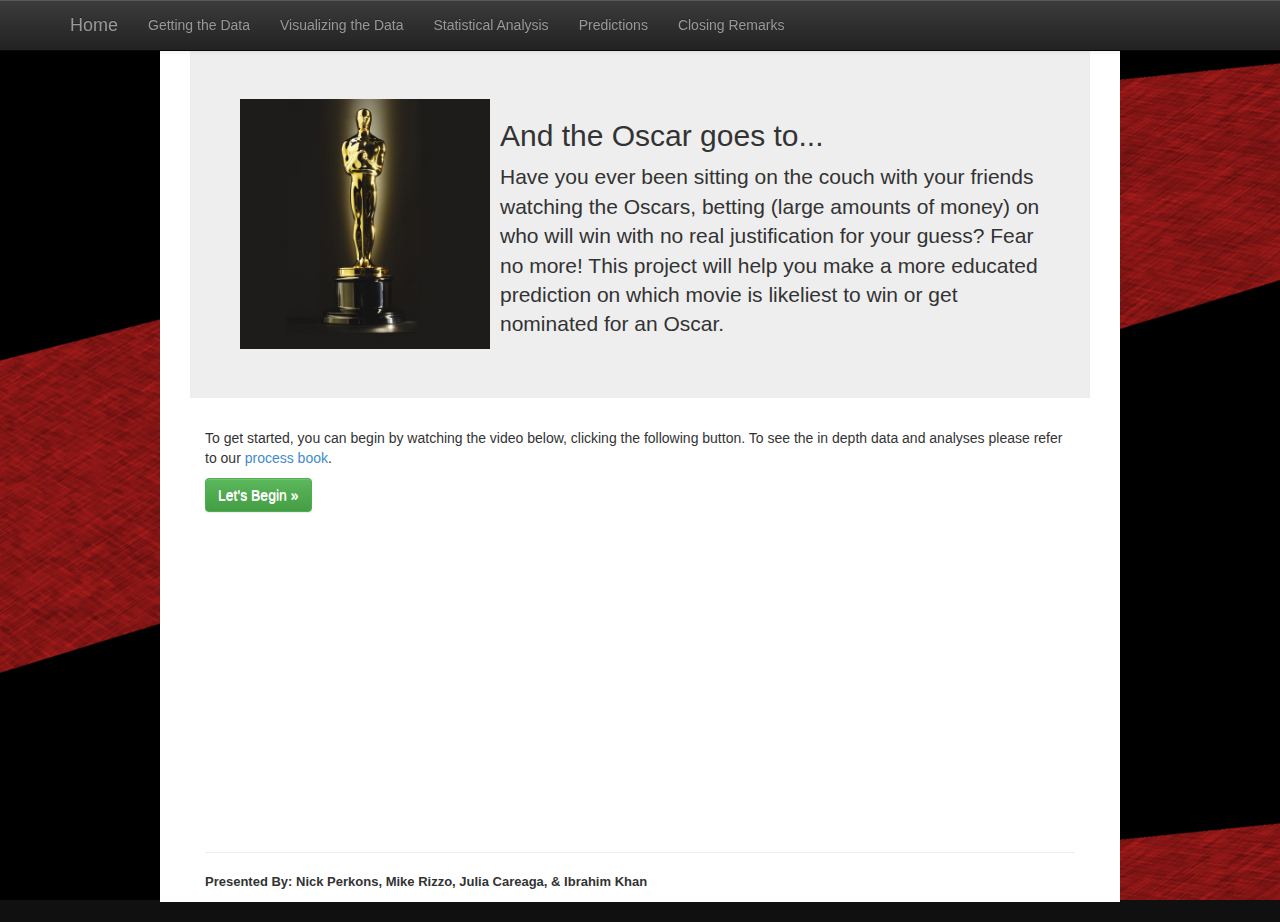
<file: index.html>
<!DOCTYPE html>
<html class="no-js">
    <head>
        <meta charset="utf-8">
        <meta http-equiv="X-UA-Compatible" content="IE=edge,chrome=1">
        <title>And the Oscar goes to...</title>
        <meta name="description" content="">
        <meta name="viewport" content="width=device-width">

        <link rel="stylesheet" href="css/bootstrap.min.css">
        <style>
            body {
                padding-top: 50px;
                padding-bottom: 20px;
            }
        </style>
        <link rel="stylesheet" href="css/bootstrap-theme.min.css">
        <link rel="stylesheet" href="css/bootstrap.min.css">
        <link rel="stylesheet" href="css/styles.css">
        <link href="img/favicon.ico" rel="shortcut icon">

        <script src="//ajax.googleapis.com/ajax/libs/jquery/1.10.1/jquery.min.js"></script>
        <script src="js/jquery-1.10.1.min.js"></script>
        <script src="js/bootstrap.min.js"></script>
        <script src="js/scripts.js"></script>

        <!--[if lt IE 9]>
            <script src="//html5shiv.googlecode.com/svn/trunk/html5.js"></script>
            <script>window.html5 || document.write('<script src="js/vendor/html5shiv.js"><\/script>')</script>
        <![endif]-->
    </head>
    <body>
    <div class='wrapper'>

    <div class="navbar navbar-inverse navbar-fixed-top">
      <div class="container">
        <div class="navbar-header">
          <button type="button" class="navbar-toggle" data-toggle="collapse" data-target=".navbar-collapse">
            <span class="icon-bar"></span>
            <span class="icon-bar"></span>
            <span class="icon-bar"></span>
          </button>
          <a class='navbar-brand' href="index.html">Home</a>
        </div>
        <div class="navbar-collapse collapse">
          <ul class="nav navbar-nav">
            <li><a href="getdata.html">Getting the Data</a></li>
            <li><a href="visdata.html">Visualizing the Data</a></li>
            <li><a href="stat.html">Statistical Analysis</a></li>
            <li><a href="predict.html">Predictions</a></li>
            <li><a href="closing_remarks.html">Closing Remarks</a></li>

          </ul>
        </div><!--/.navbar-collapse -->
      </div>
    </div>

    <!-- Main jumbotron for a primary marketing message or call to action -->
    <div class="jumbotron">
      <div class="container">
        <table>
          <tr>
            <td><img style="width:250px"src="./img/oscar-3.jpg"></td>
            <td>  
              <h2>And the Oscar goes to...</h2>
              <p>Have you ever been sitting on the couch with your friends watching the Oscars, betting (large amounts of money) on who will win with no real justification for your guess? Fear no more! This project will help you make a more educated prediction on which movie is likeliest to win or get nominated for an Oscar.</p>
            </td>
          </tr>
        </table>
      </div>
    </div>

    <div class="container">
      <div>
        <p>To get started, you can begin by watching the video below, clicking the following button.  To see the in depth data and analyses please refer to our <a href="http://nbviewer.ipython.org/github/rizzomichaelg/cs109-oscars/blob/master/process_book.ipynb" target="_blank">process book</a>.</p>
      </div>
      <div><a class="btn btn-default slide btn-success" href="getdata.html">Let's Begin &raquo;</a></div>
      <div style= "text-align:center">
        <iframe width="560" height="315" src="//www.youtube.com/embed/3KSz4L8aoNY" frameborder="0" allowfullscreen></iframe>
      </div>

      <hr>

      <footer>
        <p>Presented By: Nick Perkons, Mike Rizzo, Julia Careaga, &amp; Ibrahim Khan</p>
      </footer>
    </div> <!-- /container -->
</div>
</body>

</html>
</file>
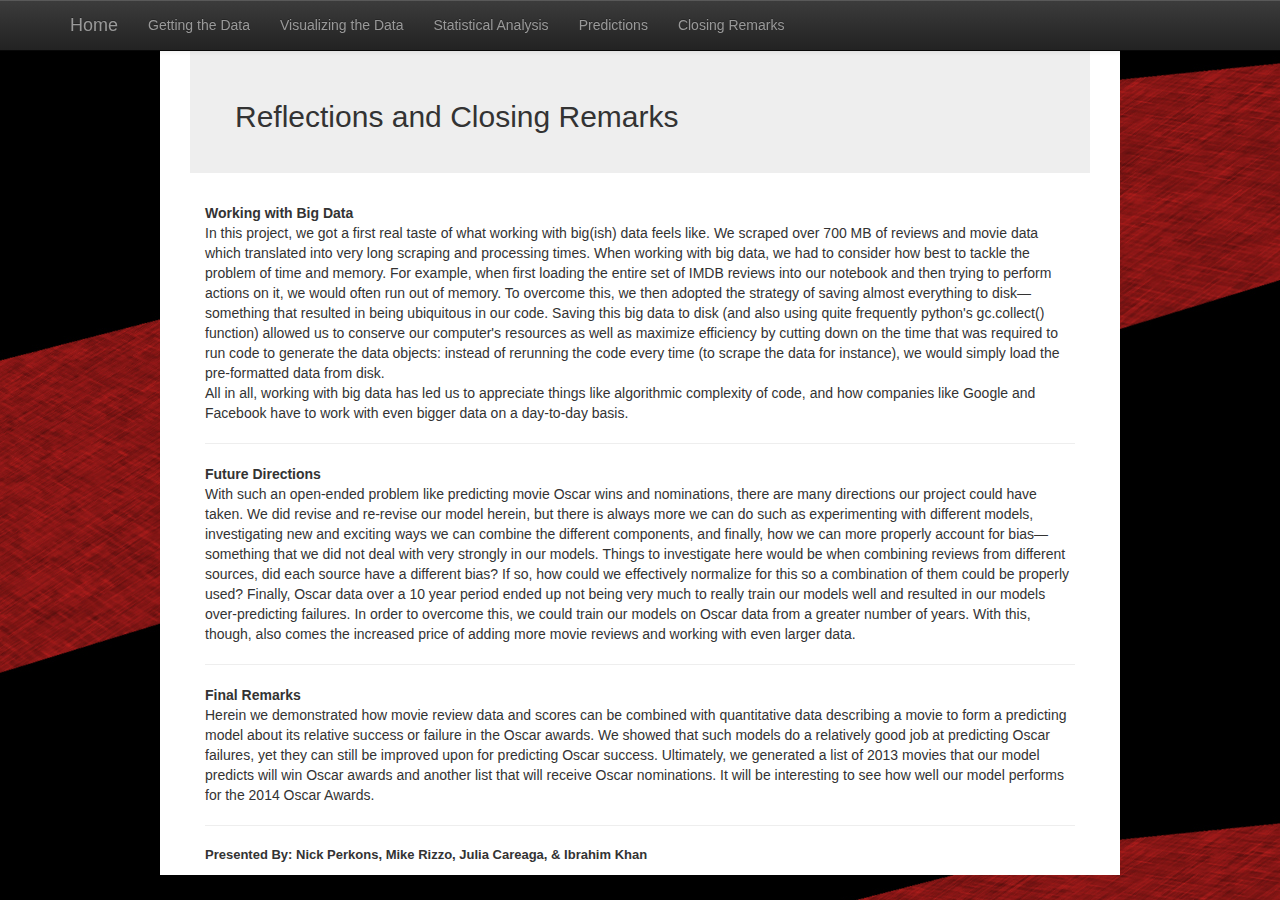
<file: closing_remarks.html>
<!DOCTYPE html>
<html class="no-js">
    <head>
        <meta charset="utf-8">
        <meta http-equiv="X-UA-Compatible" content="IE=edge,chrome=1">
        <title>And the Oscar goes to...</title>
        <meta name="description" content="">
        <meta name="viewport" content="width=device-width">

        <link rel="stylesheet" href="css/bootstrap.min.css">
        <style>
            body {
                padding-top: 50px;
                padding-bottom: 20px;
            }
        </style>
        <link rel="stylesheet" href="css/bootstrap-theme.min.css">
        <link rel="stylesheet" href="css/bootstrap.min.css">
        <link rel="stylesheet" href="css/styles.css">
        <link href="img/favicon.ico" rel="shortcut icon">

        <script src="//ajax.googleapis.com/ajax/libs/jquery/1.10.1/jquery.min.js"></script>
        <script src="js/jquery-1.10.1.min.js"></script>
        <script src="js/bootstrap.min.js"></script>
        <script src="js/scripts.js"></script>

        <!--[if lt IE 9]>
            <script src="//html5shiv.googlecode.com/svn/trunk/html5.js"></script>
            <script>window.html5 || document.write('<script src="js/vendor/html5shiv.js"><\/script>')</script>
        <![endif]-->
    </head>
    <body>
    <div class='wrapper'>

    <div class="navbar navbar-inverse navbar-fixed-top">
      <div class="container">
        <div class="navbar-header">
          <button type="button" class="navbar-toggle" data-toggle="collapse" data-target=".navbar-collapse">
            <span class="icon-bar"></span>
            <span class="icon-bar"></span>
            <span class="icon-bar"></span>
          </button>
          <a class='navbar-brand' href="index.html">Home</a>
        </div>
        <div class="navbar-collapse collapse">
          <ul class="nav navbar-nav">
            <li><a href="getdata.html">Getting the Data</a></li>
            <li><a href="visdata.html">Visualizing the Data</a></li>
            <li><a href="stat.html">Statistical Analysis</a></li>
            <li><a href="predict.html">Predictions</a></li>
            <li><a href="closing_remarks.html">Closing Remarks</a></li>
          </ul>
        </div><!--/.navbar-collapse -->
      </div>
    </div>

    <!-- Main jumbotron for a primary marketing message or call to action -->
    <div class="header">
      <div class="container">
        <h2>Reflections and Closing Remarks</h2>
      </div>
    </div>

    <div class="container">
        <b>Working with Big Data</b>
        <div>
            In this project, we got a first real taste of what working with big(ish) data feels like.  We scraped over 700 MB of reviews and movie data which translated into very long scraping and processing times.  When working with big data, we had to consider how best to tackle the problem of time and memory.  For example, when first loading the entire set of IMDB reviews into our notebook and then trying to perform actions on it, we would often run out of memory.  To overcome this, we then adopted the strategy of saving almost everything to disk&mdash;something that resulted in being ubiquitous in our code.  Saving this big data to disk (and also using quite frequently python's gc.collect() function) allowed us to conserve our computer's resources as well as maximize efficiency by cutting down on the time that was required to run code to generate the data objects: instead of rerunning the code every time (to scrape the data for instance), we would simply load the pre-formatted data from disk. <br>
            All in all, working with big data has led us to appreciate things like algorithmic complexity of code, and how companies like Google and Facebook have to work with even bigger data on a day-to-day basis.
        </div>
        <hr>
        <b>Future Directions</b>
        <div>
            With such an open-ended problem like predicting movie Oscar wins and nominations, there are many directions our project could have taken.  We did revise and re-revise our model herein, but there is always more we can do such as experimenting with different models, investigating new and exciting ways we can combine the different components, and finally, how we can more properly account for bias&mdash;something that we did not deal with very strongly in our models.  Things to investigate here would be when combining reviews from different sources, did each source have a different bias? If so, how could we effectively normalize for this so a combination of them could be properly used?  Finally, Oscar data over a 10 year period ended up not being very much to really train our models well and resulted in our models over-predicting failures.  In order to overcome this, we could train our models on Oscar data from a greater number of years.  With this, though, also comes the increased price of adding more movie reviews and working with even larger data.
        </div>
        <hr>
        <b>Final Remarks</b>
        <div>
            Herein we demonstrated how movie review data and scores can be combined with quantitative data describing a movie to form a predicting model about its relative success or failure in the Oscar awards.  We showed that such models do a relatively good job at predicting Oscar failures, yet they can still be improved upon for predicting Oscar success.  Ultimately, we generated a list of 2013 movies that our model predicts will win Oscar awards and another list that will receive Oscar nominations.  It will be interesting to see how well our model performs for the 2014 Oscar Awards.
        </div>
      <hr>

      <footer>
        <p>Presented By: Nick Perkons, Mike Rizzo, Julia Careaga, &amp; Ibrahim Khan</p>
      </footer>
    </div> <!-- /container -->
</div> <!-- wrapper -->
</body>

</html>
</file>
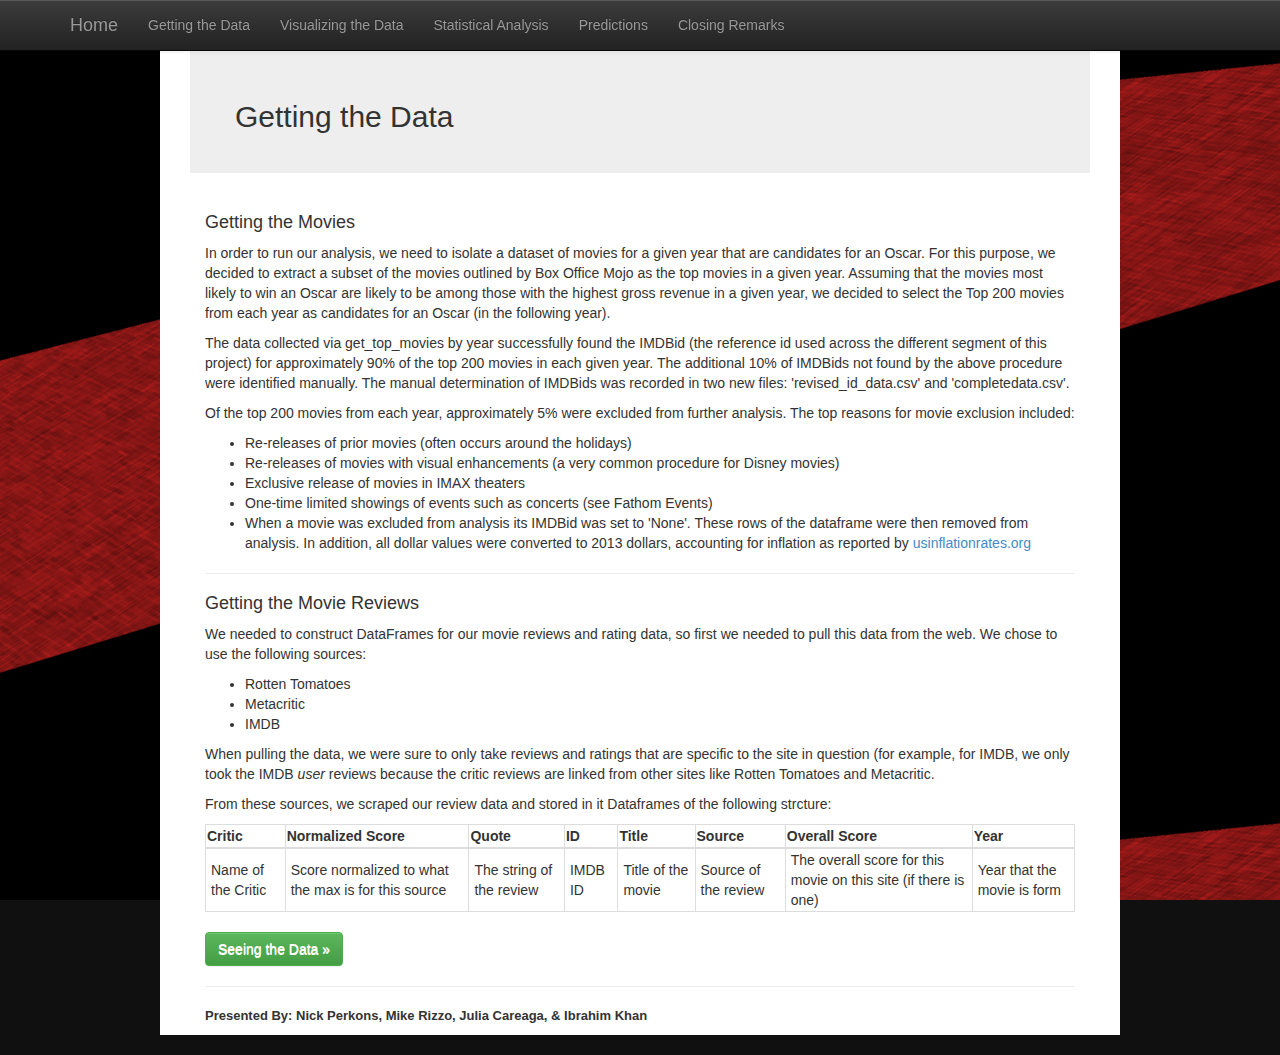
<file: getdata.html>
<!DOCTYPE html>
<html class="no-js">
    <head>
        <meta charset="utf-8">
        <meta http-equiv="X-UA-Compatible" content="IE=edge,chrome=1">
        <title>And the Oscar goes to...</title>
        <meta name="description" content="">
        <meta name="viewport" content="width=device-width">

        <link rel="stylesheet" href="css/bootstrap.min.css">
        <style>
            body {
                padding-top: 50px;
                padding-bottom: 20px;
            }
        </style>
        <link rel="stylesheet" href="css/bootstrap-theme.min.css">
        <link rel="stylesheet" href="css/bootstrap.min.css">
        <link rel="stylesheet" href="css/styles.css">
        <link href="img/favicon.ico" rel="shortcut icon">

        <script src="//ajax.googleapis.com/ajax/libs/jquery/1.10.1/jquery.min.js"></script>
        <script src="js/jquery-1.10.1.min.js"></script>
        <script src="js/bootstrap.min.js"></script>
        <script src="js/scripts.js"></script>

        <!--[if lt IE 9]>
            <script src="//html5shiv.googlecode.com/svn/trunk/html5.js"></script>
            <script>window.html5 || document.write('<script src="js/vendor/html5shiv.js"><\/script>')</script>
        <![endif]-->
    </head>
    <body>
    <div class='wrapper'>

    <div class="navbar navbar-inverse navbar-fixed-top">
      <div class="container">
        <div class="navbar-header">
          <button type="button" class="navbar-toggle" data-toggle="collapse" data-target=".navbar-collapse">
            <span class="icon-bar"></span>
            <span class="icon-bar"></span>
            <span class="icon-bar"></span>
          </button>
          <a class='navbar-brand' href="index.html">Home</a>
        </div>
        <div class="navbar-collapse collapse">
          <ul class="nav navbar-nav">
            <li><a href="getdata.html">Getting the Data</a></li>
            <li><a href="visdata.html">Visualizing the Data</a></li>
            <li><a href="stat.html">Statistical Analysis</a></li>
            <li><a href="predict.html">Predictions</a></li>
            <li><a href="closing_remarks.html">Closing Remarks</a></li>

          </ul>
        </div><!--/.navbar-collapse -->
      </div>
    </div>

    <!-- Main jumbotron for a primary marketing message or call to action -->
    <div class="header">
      <div class="container">
        <h2>Getting the Data</h2>
      </div>
    </div>

    <div class="container">
        <h4>Getting the Movies</h4>
        <div>
            <p>In order to run our analysis, we need to isolate a dataset of movies for a given year that are candidates for an Oscar. For this purpose, we decided to extract a subset of the movies outlined by Box Office Mojo as the top movies in a given year. Assuming that the movies most likely to win an Oscar are likely to be among those with the highest gross revenue in a given year, we decided to select the Top 200 movies from each year as candidates for an Oscar (in the following year).</p>
            <p>The data collected via get_top_movies by year successfully found the IMDBid (the reference id used across the different segment of this project) for approximately 90% of the top 200 movies in each given year. The additional 10% of IMDBids not found by the above procedure were identified manually. The manual determination of IMDBids was recorded in two new files: 'revised_id_data.csv' and 'completedata.csv'.</p>
            <p>Of the top 200 movies from each year, approximately 5% were excluded from further analysis. The top reasons for movie exclusion included:
                <ul>
                    <li>Re-releases of prior movies (often occurs around the holidays)</li>
                    <li>Re-releases of movies with visual enhancements (a very common procedure for Disney movies)</li>
                    <li>Exclusive release of movies in IMAX theaters</li>
                    <li>One-time limited showings of events such as concerts (see Fathom Events)</li>
                    <li>When a movie was excluded from analysis its IMDBid was set to 'None'. These rows of the dataframe were then removed from analysis. In addition, all dollar values were converted to 2013 dollars, accounting for inflation as reported by <a href="http://usinflation.org/us-inflation-rate" target="_blank">usinflationrates.org</a></li>
                </ul>
            </p>
        </div>
        <hr>
        <h4>Getting the Movie Reviews</h4>
        <div>
            <p>We needed to construct DataFrames for our movie reviews and rating data, so first we needed to pull this data from the web.  We chose to use the following sources:
                <ul>
                    <li>Rotten Tomatoes</li>
                    <li>Metacritic</li>
                    <li>IMDB</li>
                </ul>
            When pulling the data, we were sure to only take reviews and ratings that are specific to the site in question (for example, for IMDB, we only took the IMDB <i>user</i> reviews because the critic reviews are linked from other sites like Rotten Tomatoes and Metacritic.</p>
            <p>From these sources, we scraped our review data and stored in it Dataframes of the following strcture:</p>
            <table class="table-bordered"><thead><tr><th>Critic</th><th>Normalized Score</th><th>Quote</th><th>ID</th><th>Title</th><th>Source</th><th>Overall Score</th><th>Year</th></tr></thead><thead></thead><tbody><tr><td>Name of the Critic</td><td>Score normalized to what the max is for this source</td><td>The string of the review</td><td>IMDB ID</td><td>Title of the movie</td><td>Source of the review</td><td>The overall score for this movie on this site (if there is one)</td><td>Year that the movie is form</td></tr></tbody></table>
        </div>
        <br>
        <div><a class="btn btn-default slide btn-success" href="visdata.html">Seeing the Data &raquo;</a></div>
      <hr>

      <footer>
        <p>Presented By: Nick Perkons, Mike Rizzo, Julia Careaga, &amp; Ibrahim Khan</p>
      </footer>
    </div> <!-- /container -->
        </div> <!-- wrapper -->
</body>

</html>
</file>
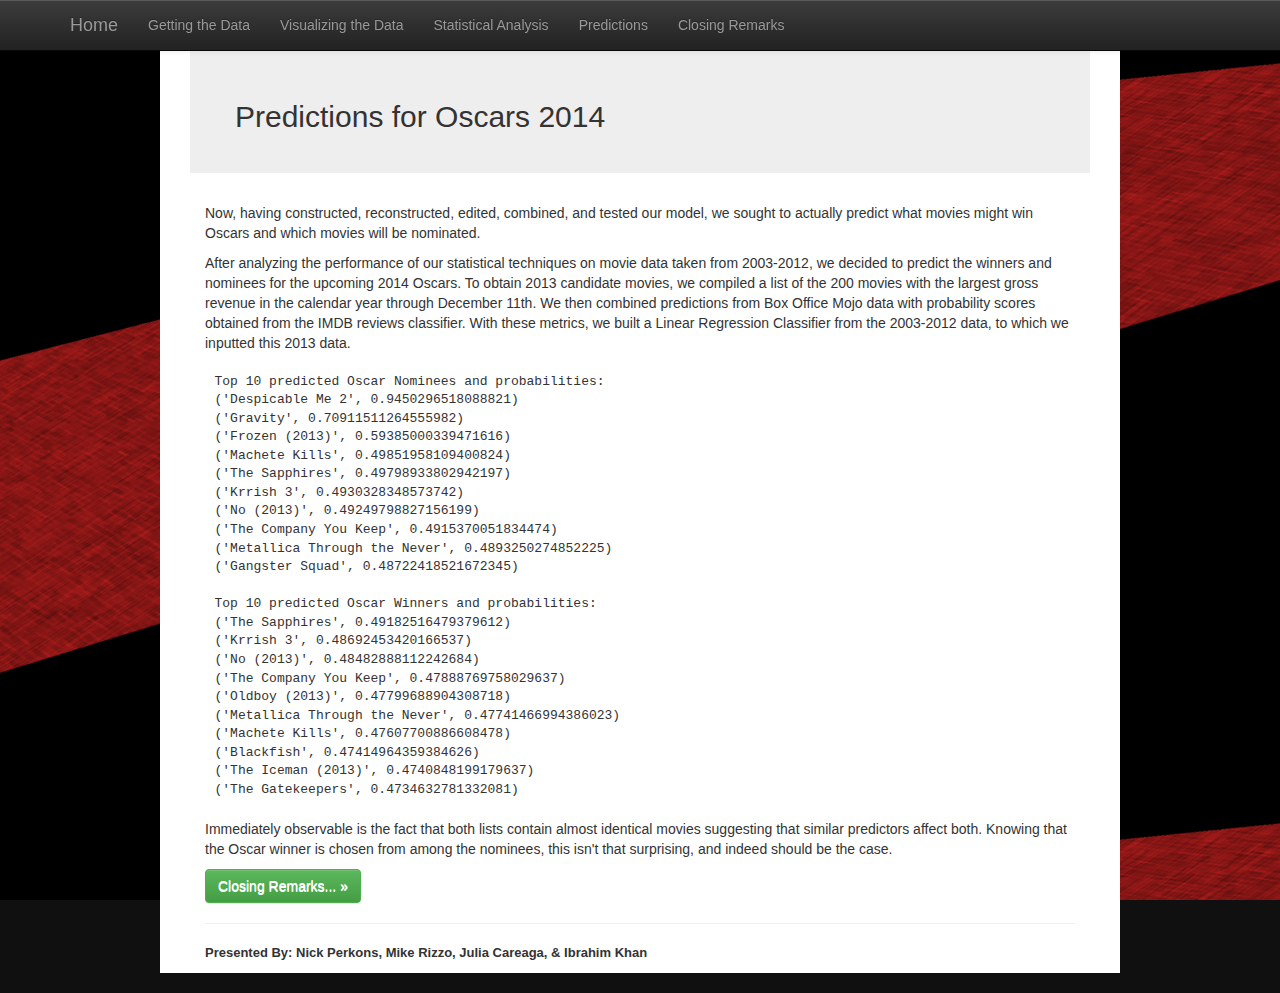
<file: predict.html>
<!DOCTYPE html>
<html class="no-js">
    <head>
        <meta charset="utf-8">
        <meta http-equiv="X-UA-Compatible" content="IE=edge,chrome=1">
        <title>And the Oscar goes to...</title>
        <meta name="description" content="">
        <meta name="viewport" content="width=device-width">

        <link rel="stylesheet" href="css/bootstrap.min.css">
        <style>
            body {
                padding-top: 50px;
                padding-bottom: 20px;
            }
        </style>
        <link rel="stylesheet" href="css/bootstrap-theme.min.css">
        <link rel="stylesheet" href="css/bootstrap.min.css">
        <link rel="stylesheet" href="css/styles.css">
        <link href="img/favicon.ico" rel="shortcut icon">

        <script src="//ajax.googleapis.com/ajax/libs/jquery/1.10.1/jquery.min.js"></script>
        <script src="js/jquery-1.10.1.min.js"></script>
        <script src="js/bootstrap.min.js"></script>
        <script src="js/scripts.js"></script>

        <!--[if lt IE 9]>
            <script src="//html5shiv.googlecode.com/svn/trunk/html5.js"></script>
            <script>window.html5 || document.write('<script src="js/vendor/html5shiv.js"><\/script>')</script>
        <![endif]-->
    </head>
    <body>
    <div class='wrapper'>

    <div class="navbar navbar-inverse navbar-fixed-top">
      <div class="container">
        <div class="navbar-header">
          <button type="button" class="navbar-toggle" data-toggle="collapse" data-target=".navbar-collapse">
            <span class="icon-bar"></span>
            <span class="icon-bar"></span>
            <span class="icon-bar"></span>
          </button>
          <a class='navbar-brand' href="index.html">Home</a>
        </div>
        <div class="navbar-collapse collapse">
          <ul class="nav navbar-nav">
            <li><a href="getdata.html">Getting the Data</a></li>
            <li><a href="visdata.html">Visualizing the Data</a></li>
            <li><a href="stat.html">Statistical Analysis</a></li>
            <li><a href="predict.html">Predictions</a></li>
            <li><a href="closing_remarks.html">Closing Remarks</a></li>

          </ul>
        </div><!--/.navbar-collapse -->
      </div>
    </div>

    <!-- Main jumbotron for a primary marketing message or call to action -->
    <div class="header">
      <div class="container">
        <h2>Predictions for Oscars 2014</h2>
      </div>
    </div>

    <div class="container">
        <div>
            <p>Now, having constructed, reconstructed, edited, combined, and tested our model, we sought to actually predict what movies might win Oscars and which movies will be nominated.</p>
            <p>After analyzing the performance of our statistical techniques on movie data taken from 2003-2012, we decided to predict the winners and nominees for the upcoming 2014 Oscars. To obtain 2013 candidate movies, we compiled a list of the 200 movies with the largest gross revenue in the calendar year through December 11th. We then combined predictions from Box Office Mojo data with probability scores obtained from the IMDB reviews classifier. With these metrics, we built a Linear Regression Classifier from the 2003-2012 data, to which we inputted this 2013 data.</p>
<pre class="text">
Top 10 predicted Oscar Nominees and probabilities:
('Despicable Me 2', 0.9450296518088821)
('Gravity', 0.70911511264555982)
('Frozen (2013)', 0.59385000339471616)
('Machete Kills', 0.49851958109400824)
('The Sapphires', 0.49798933802942197)
('Krrish 3', 0.4930328348573742)
('No (2013)', 0.49249798827156199)
('The Company You Keep', 0.4915370051834474)
('Metallica Through the Never', 0.4893250274852225)
('Gangster Squad', 0.48722418521672345)

Top 10 predicted Oscar Winners and probabilities:
('The Sapphires', 0.49182516479379612)
('Krrish 3', 0.48692453420166537)
('No (2013)', 0.48482888112242684)
('The Company You Keep', 0.47888769758029637)
('Oldboy (2013)', 0.47799688904308718)
('Metallica Through the Never', 0.47741466994386023)
('Machete Kills', 0.47607700886608478)
('Blackfish', 0.47414964359384626)
('The Iceman (2013)', 0.4740848199179637)
('The Gatekeepers', 0.4734632781332081)
</pre>
            <p>Immediately observable is the fact that both lists contain almost identical movies suggesting that similar predictors affect both.  Knowing that the Oscar winner is chosen from among the nominees, this isn't that surprising, and indeed should be the case.</p>
        </div>
        <div><a class="btn btn-default slide btn-success" href="closing_remarks.html">Closing Remarks... &raquo;</a></div>
      <hr>

      <footer>
        <p>Presented By: Nick Perkons, Mike Rizzo, Julia Careaga, &amp; Ibrahim Khan</p>
      </footer>
    </div> <!-- /container -->
</div> <!-- wrapper -->
</body>

</html>
</file>
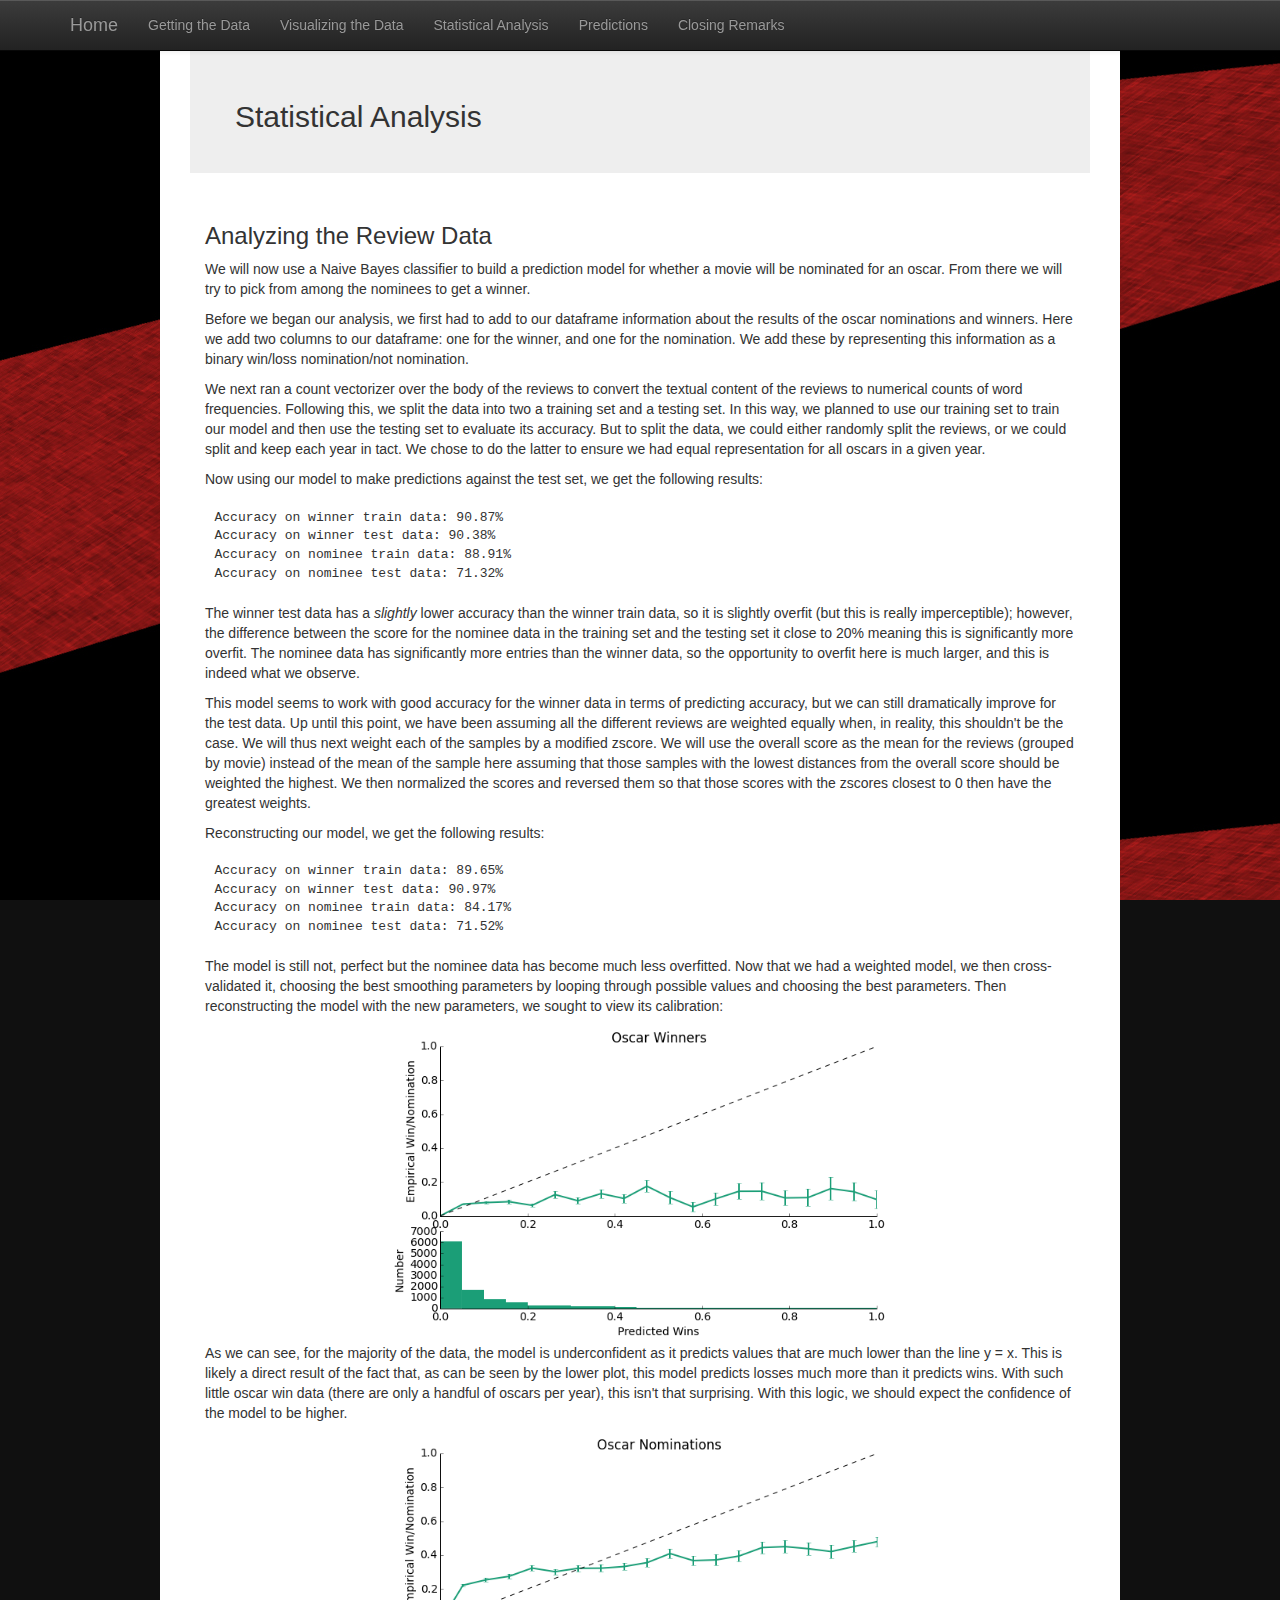
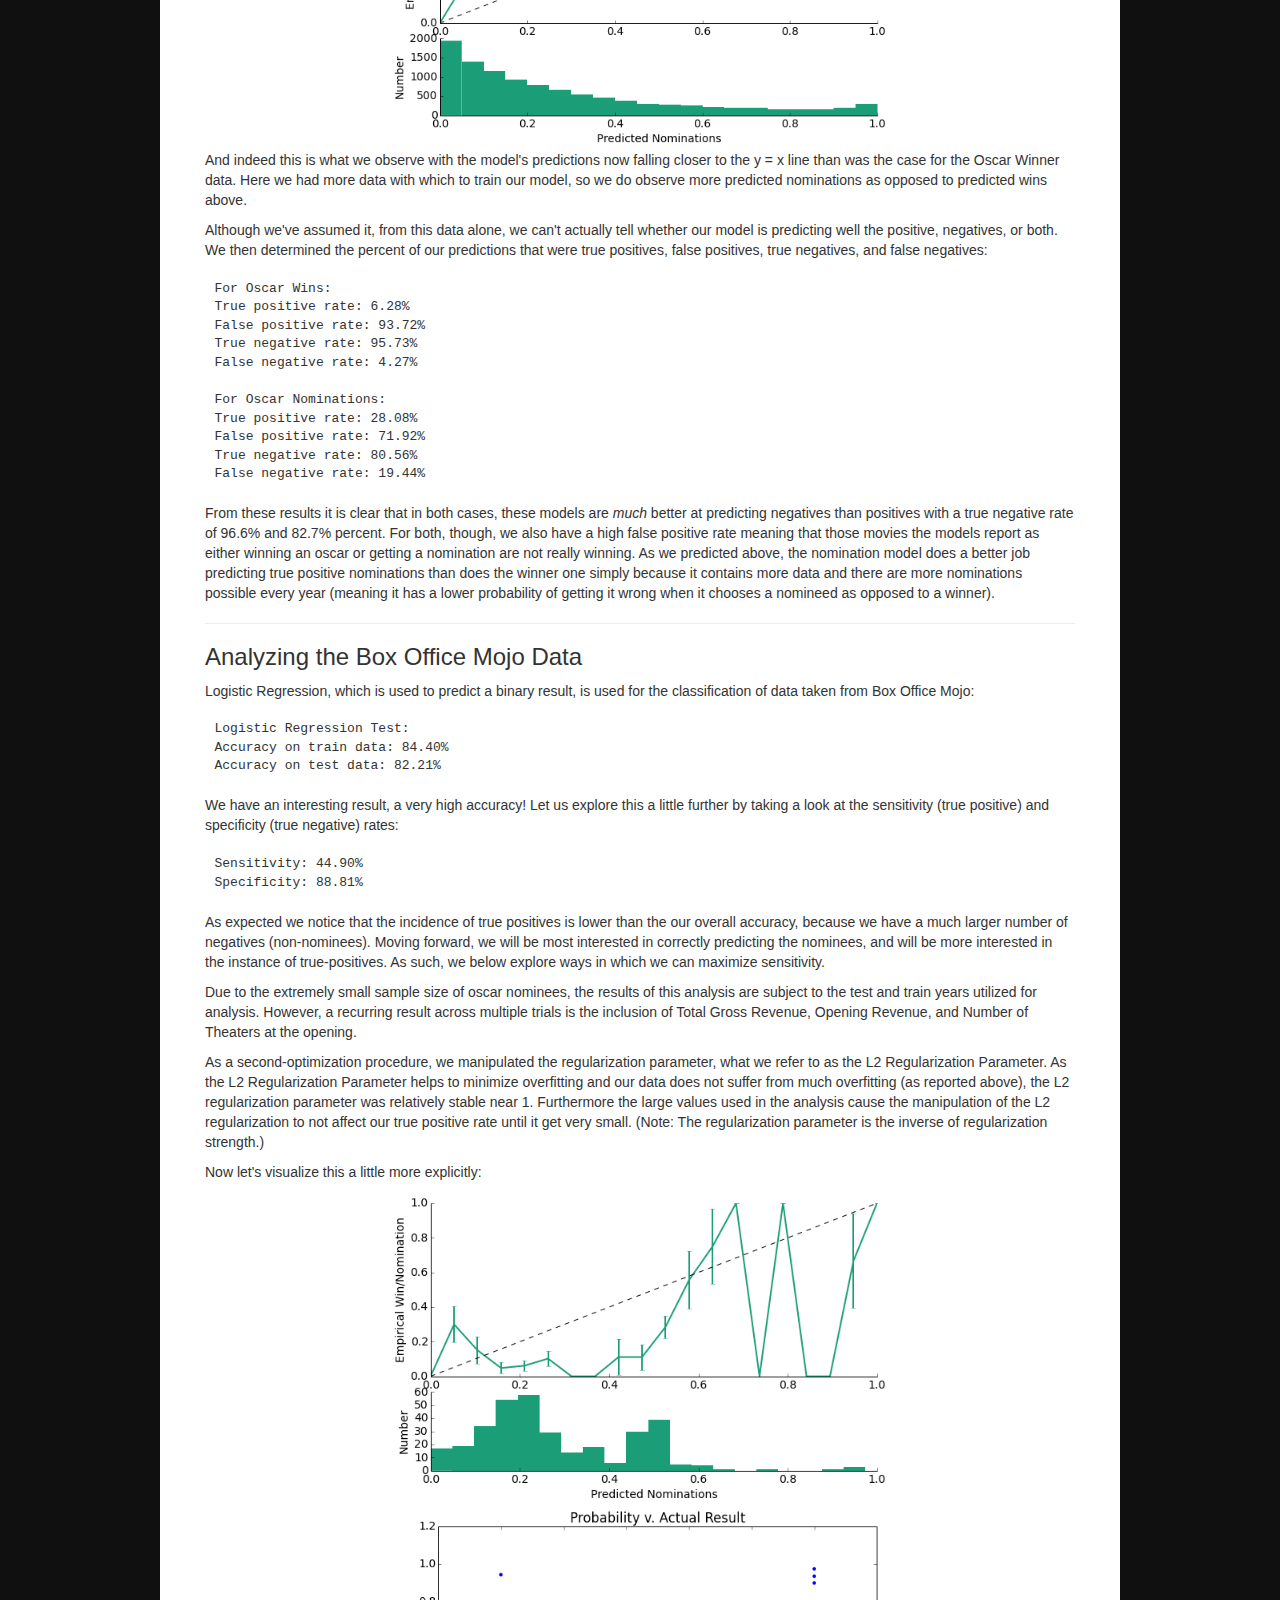
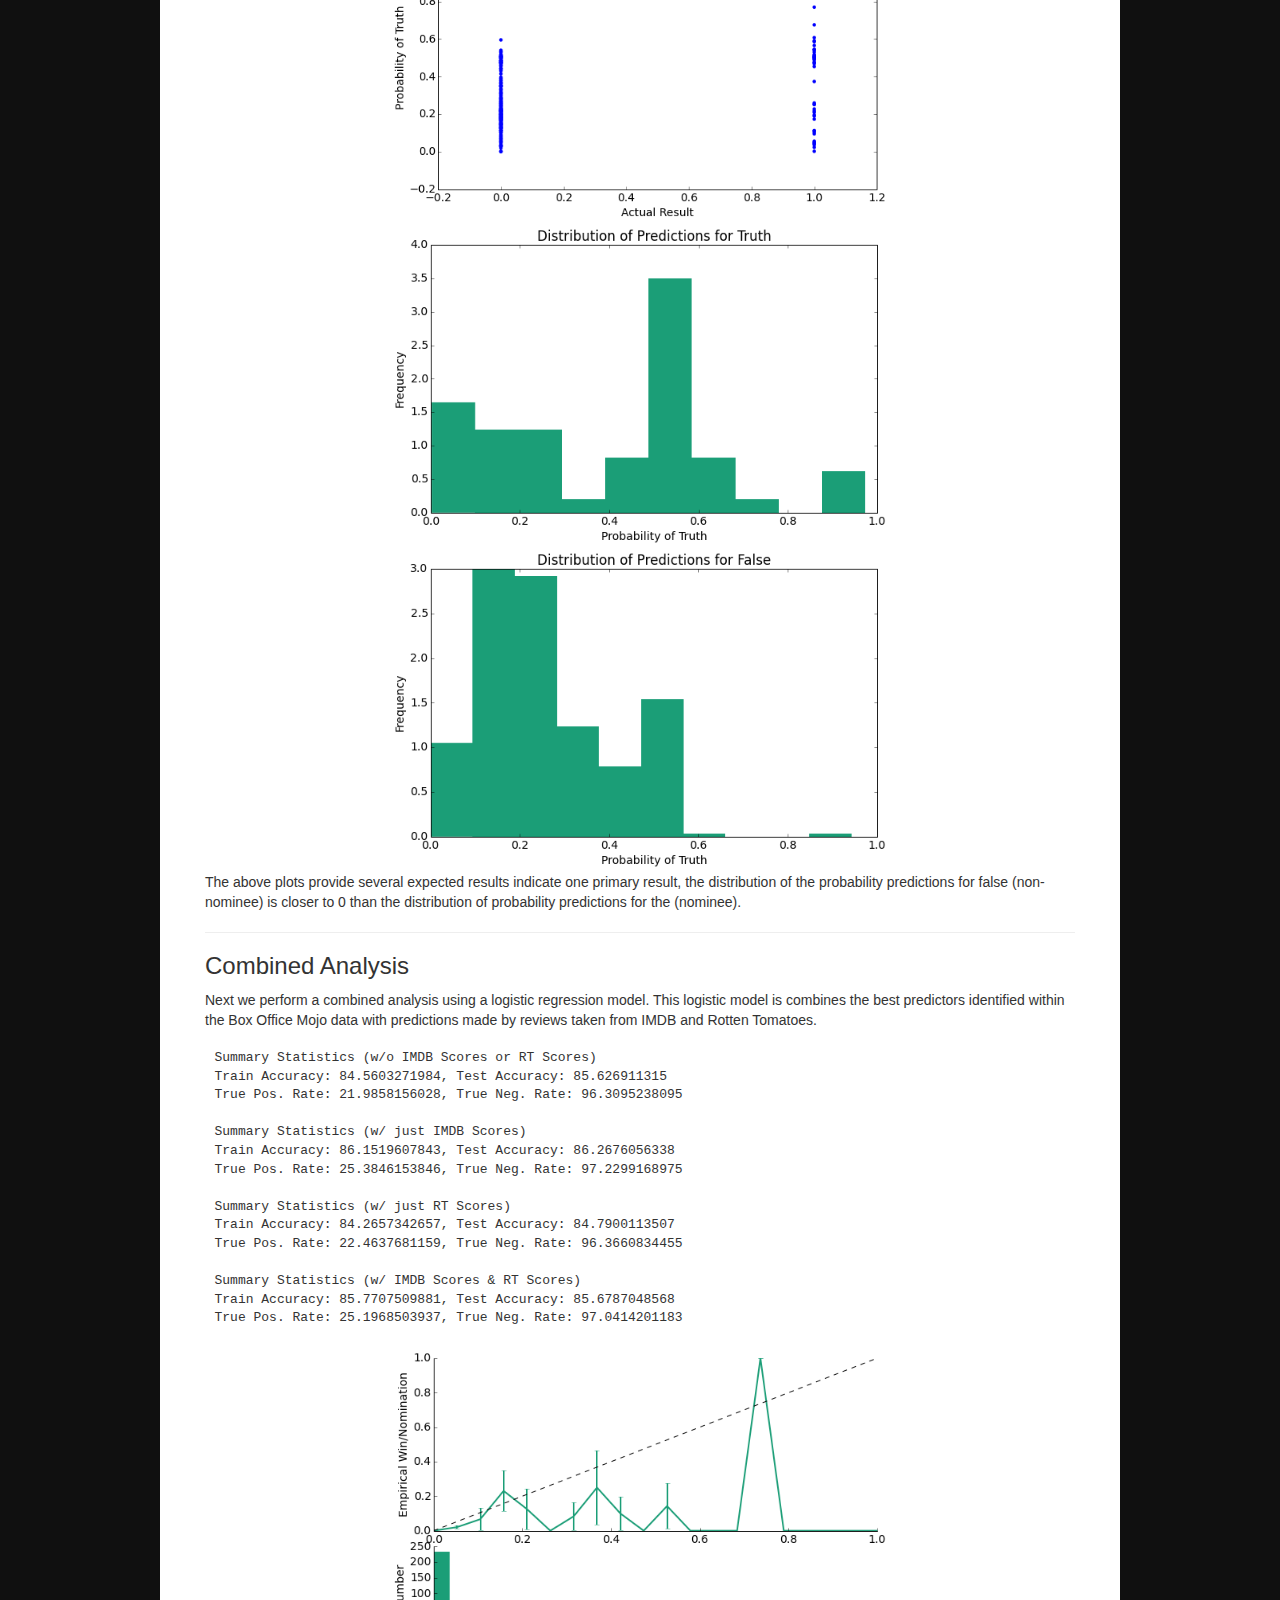
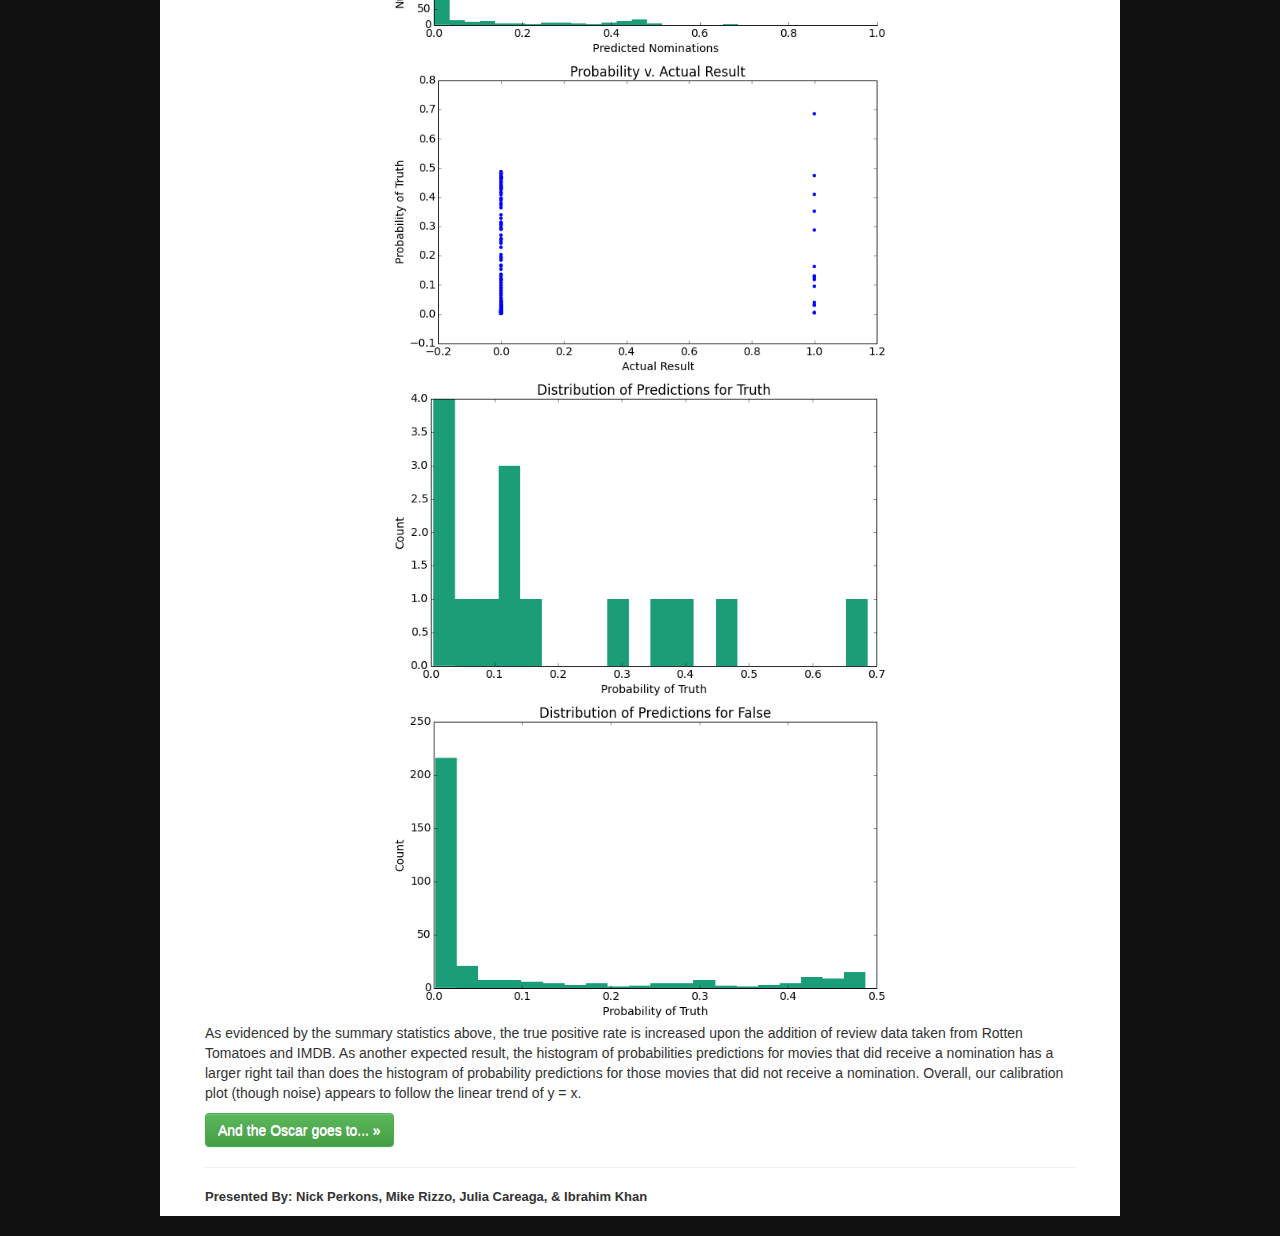
<file: stat.html>
<!DOCTYPE html>
<html class="no-js">
    <head>
        <meta charset="utf-8">
        <meta http-equiv="X-UA-Compatible" content="IE=edge,chrome=1">
        <title>And the Oscar goes to...</title>
        <meta name="description" content="">
        <meta name="viewport" content="width=device-width">

        <link rel="stylesheet" href="css/bootstrap.min.css">
        <style>
            body {
                padding-top: 50px;
                padding-bottom: 20px;
            }
        </style>
        <link rel="stylesheet" href="css/bootstrap-theme.min.css">
        <link rel="stylesheet" href="css/bootstrap.min.css">
        <link rel="stylesheet" href="css/styles.css">
        <link href="img/favicon.ico" rel="shortcut icon">

        <script src="//ajax.googleapis.com/ajax/libs/jquery/1.10.1/jquery.min.js"></script>
        <script src="js/jquery-1.10.1.min.js"></script>
        <script src="js/bootstrap.min.js"></script>
        <script src="js/scripts.js"></script>

        <!--[if lt IE 9]>
            <script src="//html5shiv.googlecode.com/svn/trunk/html5.js"></script>
            <script>window.html5 || document.write('<script src="js/vendor/html5shiv.js"><\/script>')</script>
        <![endif]-->
    </head>
    <body>
    <div class='wrapper'>

    <div class="navbar navbar-inverse navbar-fixed-top">
      <div class="container">
        <div class="navbar-header">
          <button type="button" class="navbar-toggle" data-toggle="collapse" data-target=".navbar-collapse">
            <span class="icon-bar"></span>
            <span class="icon-bar"></span>
            <span class="icon-bar"></span>
          </button>
          <a class='navbar-brand' href="index.html">Home</a>
        </div>
        <div class="navbar-collapse collapse">
          <ul class="nav navbar-nav">
            <li><a href="getdata.html">Getting the Data</a></li>
            <li><a href="visdata.html">Visualizing the Data</a></li>
            <li><a href="stat.html">Statistical Analysis</a></li>
            <li><a href="predict.html">Predictions</a></li>
            <li><a href="closing_remarks.html">Closing Remarks</a></li>

          </ul>
        </div><!--/.navbar-collapse -->
      </div>
    </div>

    <div class="header">
      <div class="container">
        <h2>Statistical Analysis</h2>
      </div>
    </div>

    <div class="container">
        <h3>Analyzing the Review Data</h3>
        <div>
            <p>We will now use a Naive Bayes classifier to build a prediction model for whether a movie will be nominated for an oscar. From there we will try to pick from among the nominees to get a winner.</p>
            <p>Before we began our analysis, we first had to add to our dataframe information about the results of the oscar nominations and winners. Here we add two columns to our dataframe: one for the winner, and one for the nomination.  We add these by representing this information as a binary win/loss nomination/not nomination.</p>
            <p>We next ran a count vectorizer over the body of the reviews to convert the textual content of the reviews to numerical counts of word frequencies.  Following this, we split the data into two a training set and a testing set.  In this way, we planned to use our training set to train our model and then use the testing set to evaluate its accuracy.  But to split the data, we could either randomly split the reviews, or we could split and keep each year in tact.  We chose to do the latter to ensure we had equal representation for all oscars in a given year.</p>
            <p>Now using our model to make predictions against the test set, we get the following results:</p>
<pre class="text">
Accuracy on winner train data: 90.87%
Accuracy on winner test data: 90.38%
Accuracy on nominee train data: 88.91%
Accuracy on nominee test data: 71.32%
</pre>
            <p>The winner test data has a <i>slightly</i> lower accuracy than the winner train data, so it is slightly overfit (but this is really imperceptible); however, the difference between the score for the nominee data in the training set and the testing set it close to 20% meaning this is significantly more overfit. The nominee data has significantly more entries than the winner data, so the opportunity to overfit here is much larger, and this is indeed what we observe.</p>
            <p>This model seems to work with good accuracy for the winner data in terms of predicting accuracy, but we can still dramatically improve for the test data. Up until this point, we have been assuming all the different reviews are weighted equally when, in reality, this shouldn't be the case. We will thus next weight each of the samples by a modified zscore.  We will use the overall score as the mean for the reviews (grouped by movie) instead of the mean of the sample here assuming that those samples with the lowest distances from the overall score should be weighted the highest.  We then normalized the scores and reversed them so that those scores with the zscores closest to 0 then have the greatest weights.</p>
            <p>Reconstructing our model, we get the following results:</p>
<pre class="text">
Accuracy on winner train data: 89.65%
Accuracy on winner test data: 90.97%
Accuracy on nominee train data: 84.17%
Accuracy on nominee test data: 71.52%
</pre>
            <p>The model is still not, perfect but the nominee data has become much less overfitted. Now that we had a weighted model, we then cross-validated it, choosing the best smoothing parameters by looping through possible values and choosing the best parameters. Then reconstructing the model with the new parameters, we sought to view its calibration:</p>
            <img class='vis' src="img/data/imdb_win_cal.png">
            <p>As we can see, for the majority of the data, the model is underconfident as it predicts values that are much lower than the line y = x. This is likely a direct result of the fact that, as can be seen by the lower plot, this model predicts losses much more than it predicts wins. With such little oscar win data (there are only a handful of oscars per year), this isn't that surprising. With this logic, we should expect the confidence of the model to be higher.</p>
            <img class='vis' src="img/data/imdb_nom_cal.png">
            <p>And indeed this is what we observe with the model's predictions now falling closer to the y = x line than was the case for the Oscar Winner data. Here we had more data with which to train our model, so we do observe more predicted nominations as opposed to predicted wins above.</p>
            <p>Although we've assumed it, from this data alone, we can't actually tell whether our model is predicting well the positive, negatives, or both. We then determined the percent of our predictions that were true positives, false positives, true negatives, and false negatives:</p>
<pre class='text'>
For Oscar Wins:
True positive rate: 6.28%
False positive rate: 93.72%
True negative rate: 95.73%
False negative rate: 4.27%

For Oscar Nominations:
True positive rate: 28.08%
False positive rate: 71.92%
True negative rate: 80.56%
False negative rate: 19.44%
</pre>
            <p>From these results it is clear that in both cases, these models are <i>much</i> better at predicting negatives than positives with a true negative rate of 96.6% and 82.7% percent. For both, though, we also have a high false positive rate meaning that those movies the models report as either winning an oscar or getting a nomination are not really winning. As we predicted above, the nomination model does a better job predicting true positive nominations than does the winner one simply because it contains more data and there are more nominations possible every year (meaning it has a lower probability of getting it wrong when it chooses a nomineed as opposed to a winner).</p>
        </div>
        <hr>
        <h3>Analyzing the Box Office Mojo Data</h3>
        <div>
            <p>Logistic Regression, which is used to predict a binary result, is used for the classification of data taken from Box Office Mojo:</p>
<pre class="text">
Logistic Regression Test:
Accuracy on train data: 84.40%
Accuracy on test data: 82.21%
</pre>
            <p>We have an interesting result, a very high accuracy! Let us explore this a little further by taking a look at the sensitivity (true positive) and specificity (true negative) rates:</p>
<pre class="text">
Sensitivity: 44.90%
Specificity: 88.81%
</pre>
            <p>As expected we notice that the incidence of true positives is lower than the our overall accuracy, because we have a much larger number of negatives (non-nominees). Moving forward, we will be most interested in correctly predicting the nominees, and will be more interested in the instance of true-positives. As such, we below explore ways in which we can maximize sensitivity.</p>
            <p>Due to the extremely small sample size of oscar nominees, the results of this analysis are subject to the test and train years utilized for analysis. However, a recurring result across multiple trials is the inclusion of Total Gross Revenue, Opening Revenue, and Number of Theaters at the opening.</p>
            <p>As a second-optimization procedure, we manipulated the regularization parameter, what we refer to as the L2 Regularization Parameter.  As the L2 Regularization Parameter helps to minimize overfitting and our data does not suffer from much overfitting (as reported above), the L2 regularization parameter was relatively stable near 1. Furthermore the large values used in the analysis cause the manipulation of the L2 regularization to not affect our true positive rate until it get very small. (Note: The regularization parameter is the inverse of regularization strength.)</p>
            <p>Now let's visualize this a little more explicitly:</p>
            <img class="vis" src="img/data/bomj_pred_noms.png">
            <img class="vis" src="img/data/bomj_probvact.png">
            <img class="vis" src="img/data/bomj_pred_ts.png">
            <img class="vis" src="img/data/bomj_pred_fs.png">
            <p>The above plots provide several expected results indicate one primary result, the distribution of the probability predictions for false (non-nominee) is closer to 0 than the distribution of probability predictions for the (nominee).</p>
        </div>
        <hr>
        <h3>Combined Analysis</h3>
        <div>
            <p>Next we perform a combined analysis using a logistic regression model. This logistic model is combines the best predictors identified within the Box Office Mojo data with predictions made by reviews taken from IMDB and Rotten Tomatoes.</p>
<pre class="text">
Summary Statistics (w/o IMDB Scores or RT Scores)
Train Accuracy: 84.5603271984, Test Accuracy: 85.626911315
True Pos. Rate: 21.9858156028, True Neg. Rate: 96.3095238095

Summary Statistics (w/ just IMDB Scores)
Train Accuracy: 86.1519607843, Test Accuracy: 86.2676056338
True Pos. Rate: 25.3846153846, True Neg. Rate: 97.2299168975

Summary Statistics (w/ just RT Scores)
Train Accuracy: 84.2657342657, Test Accuracy: 84.7900113507
True Pos. Rate: 22.4637681159, True Neg. Rate: 96.3660834455

Summary Statistics (w/ IMDB Scores &amp; RT Scores)
Train Accuracy: 85.7707509881, Test Accuracy: 85.6787048568
True Pos. Rate: 25.1968503937, True Neg. Rate: 97.0414201183
</pre>
            <img class="vis" src="img/data/comb_pred_noms.png">
            <img class="vis" src="img/data/comb_probvact.png">
            <img class="vis" src="img/data/comb_pred_ts.png">
            <img class="vis" src="img/data/comb_pred_fs.png">
            <p>As evidenced by the summary statistics above, the true positive rate is increased upon the addition of review data taken from Rotten Tomatoes and IMDB. As another expected result, the histogram of probabilities predictions for movies that did receive a nomination has a larger right tail than does the histogram of probability predictions for those movies that did not receive a nomination. Overall, our calibration plot (though noise) appears to follow the linear trend of y = x.</p>
        </div>
        <div><a class="btn btn-default slide btn-success" href="predict.html">And the Oscar goes to... &raquo;</a></div>
      <hr>

      <footer>
        <p>Presented By: Nick Perkons, Mike Rizzo, Julia Careaga, &amp; Ibrahim Khan</p>
      </footer>
    </div> <!-- /container -->
</div> <!-- wrapper -->
</body>

</html>
</file>
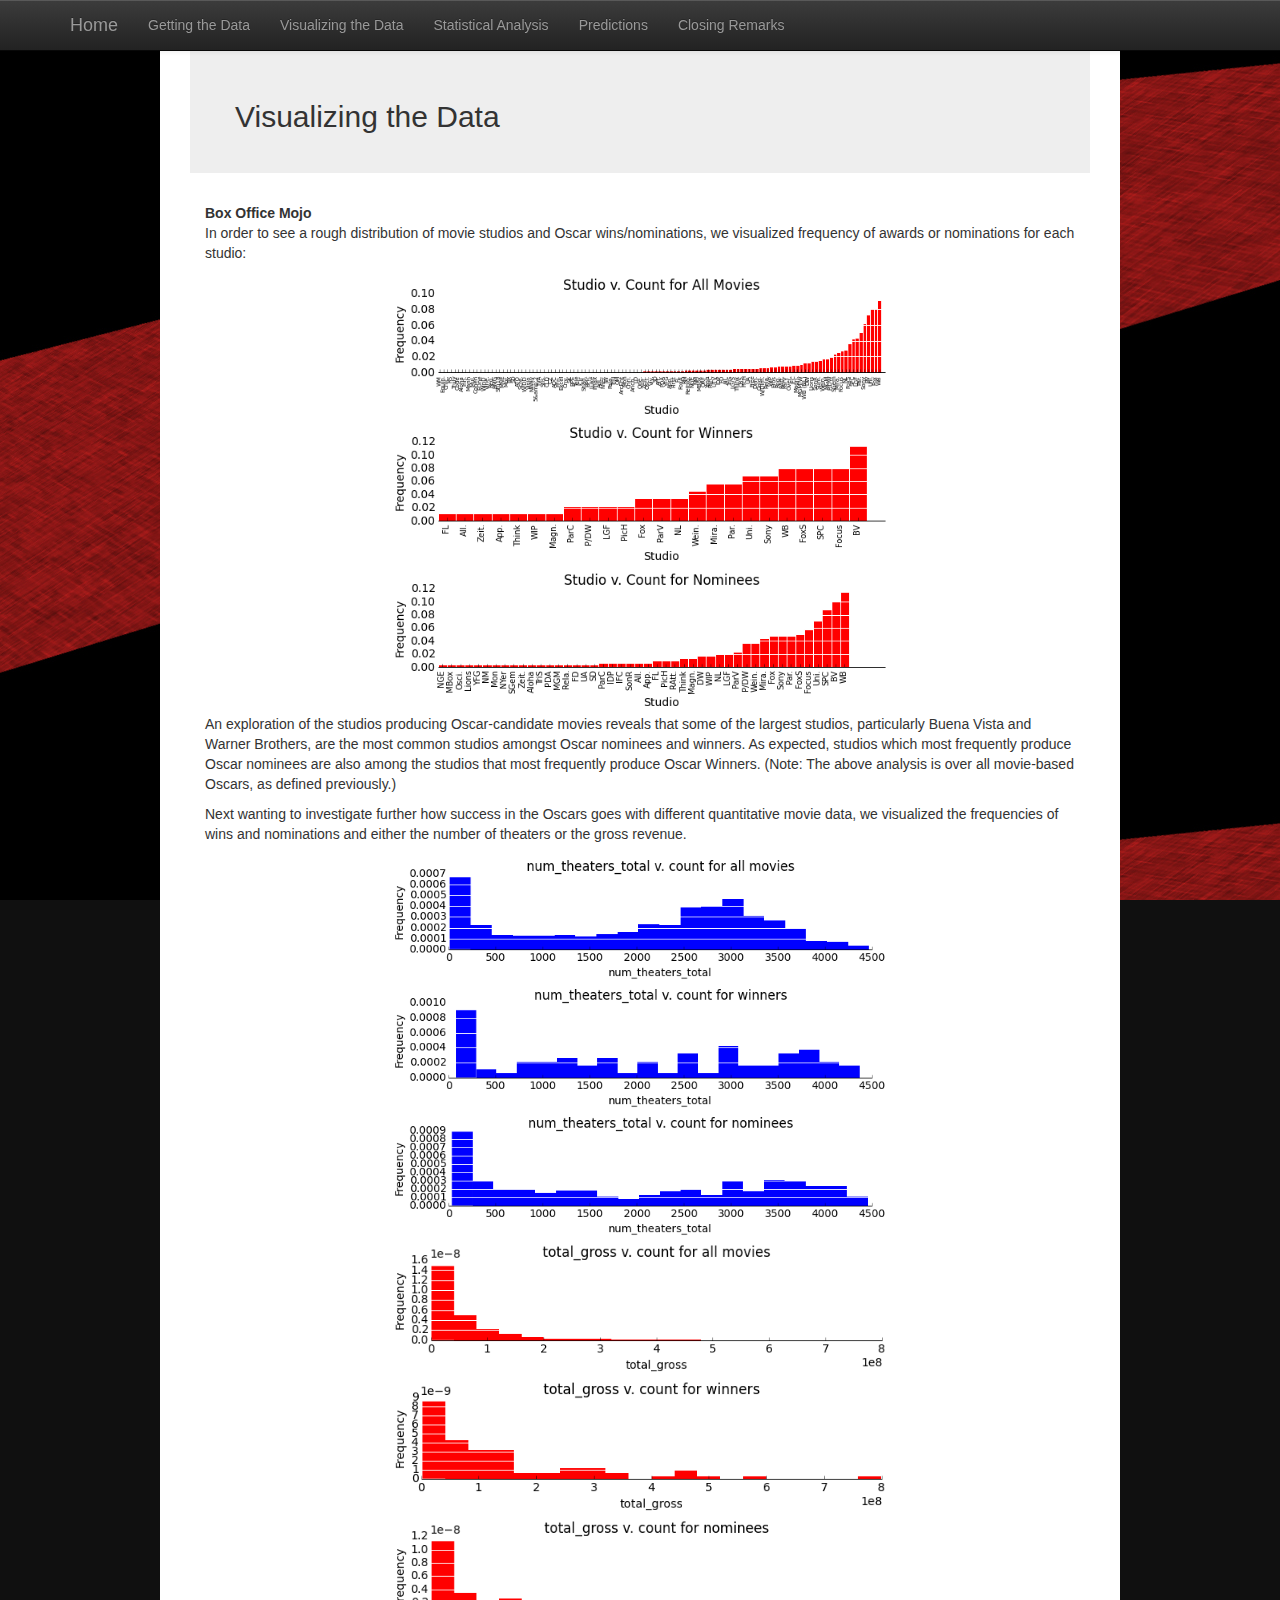
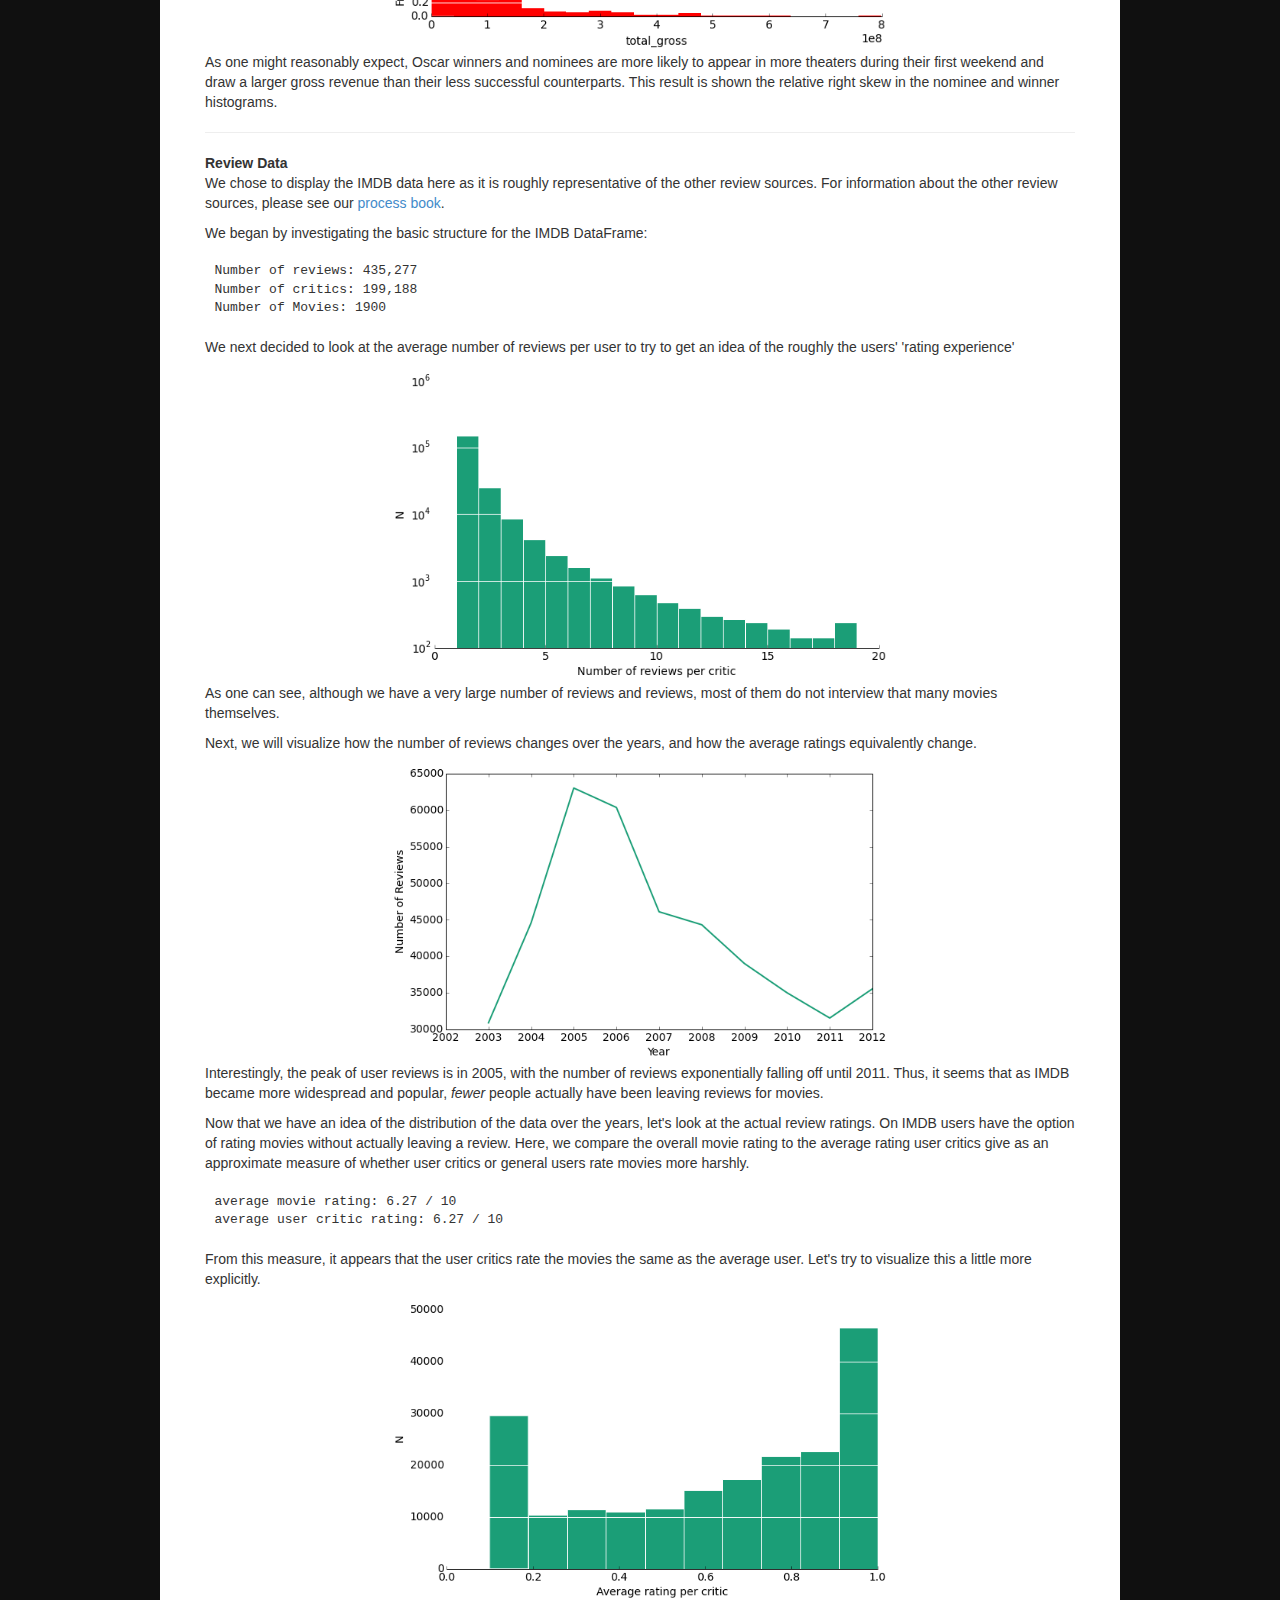
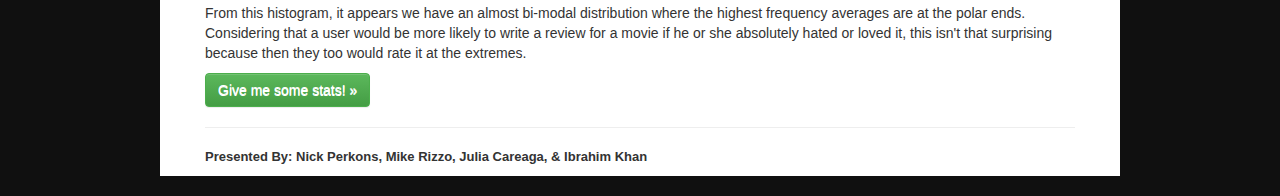
<file: visdata.html>
<!DOCTYPE html>
<html class="no-js">
    <head>
        <meta charset="utf-8">
        <meta http-equiv="X-UA-Compatible" content="IE=edge,chrome=1">
        <title>And the Oscar goes to...</title>
        <meta name="description" content="">
        <meta name="viewport" content="width=device-width">

        <link rel="stylesheet" href="css/bootstrap.min.css">
        <style>
            body {
                padding-top: 50px;
                padding-bottom: 20px;
            }
        </style>
        <link rel="stylesheet" href="css/bootstrap-theme.min.css">
        <link rel="stylesheet" href="css/bootstrap.min.css">
        <link rel="stylesheet" href="css/styles.css">
        <link href="img/favicon.ico" rel="shortcut icon">

        <script src="//ajax.googleapis.com/ajax/libs/jquery/1.10.1/jquery.min.js"></script>
        <script src="js/jquery-1.10.1.min.js"></script>
        <script src="js/bootstrap.min.js"></script>
        <script src="js/scripts.js"></script>

        <!--[if lt IE 9]>
            <script src="//html5shiv.googlecode.com/svn/trunk/html5.js"></script>
            <script>window.html5 || document.write('<script src="js/vendor/html5shiv.js"><\/script>')</script>
        <![endif]-->
    </head>
    <body>
    <div class='wrapper'>

    <div class="navbar navbar-inverse navbar-fixed-top">
      <div class="container">
        <div class="navbar-header">
          <button type="button" class="navbar-toggle" data-toggle="collapse" data-target=".navbar-collapse">
            <span class="icon-bar"></span>
            <span class="icon-bar"></span>
            <span class="icon-bar"></span>
          </button>
          <a class='navbar-brand' href="index.html">Home</a>
        </div>
        <div class="navbar-collapse collapse">
          <ul class="nav navbar-nav">
            <li><a href="getdata.html">Getting the Data</a></li>
            <li><a href="visdata.html">Visualizing the Data</a></li>
            <li><a href="stat.html">Statistical Analysis</a></li>
            <li><a href="predict.html">Predictions</a></li>
            <li><a href="closing_remarks.html">Closing Remarks</a></li>

          </ul>
        </div><!--/.navbar-collapse -->
      </div>
    </div>

    <!-- Main jumbotron for a primary marketing message or call to action -->
    <div class="header">
      <div class="container">
        <h2>Visualizing the Data</h2>
      </div>
    </div>

    <div class="container">
        <b>Box Office Mojo</b>
        <div>
            <p>In order to see a rough distribution of movie studios and Oscar wins/nominations, we visualized frequency of awards or nominations for each studio:</p>
            <img class="vis" src="img/data/bomj_studiocount_all.png">
            <img class="vis" src="img/data/bomj_studiocount_win.png">
            <img class="vis" src="img/data/bomj_studiocount_nom.png">
            <p>An exploration of the studios producing Oscar-candidate movies reveals that some of the largest studios, particularly Buena Vista and Warner Brothers, are the most common studios amongst Oscar nominees and winners. As expected, studios which most frequently produce Oscar nominees are also among the studios that most frequently produce Oscar Winners. (Note: The above analysis is over all movie-based Oscars, as defined previously.)</p>
            <p>Next wanting to investigate further how success in the Oscars goes with different quantitative movie data, we visualized the frequencies of wins and nominations and either the number of theaters or the gross revenue.</p>
            <img class="vis" src="img/data/bomj_ntheaters_all.png">
            <img class="vis" src="img/data/bomj_ntheaters_win.png">
            <img class="vis" src="img/data/bomj_ntheaters_nom.png">
            <img class="vis" src="img/data/bomj_gross_all.png">
            <img class="vis" src="img/data/bomj_gross_win.png">
            <img class="vis" src="img/data/bomj_gross_nom.png">
            <p>As one might reasonably expect, Oscar winners and nominees are more likely to appear in more theaters during their first weekend and draw a larger gross revenue than their less successful counterparts. This result is shown the relative right skew in the nominee and winner histograms.</p>
        </div>
        <hr>
        <b>Review Data</b>
        <div>
            <p>We chose to display the IMDB data here as it is roughly representative of the other review sources.  For information about the other review sources, please see our <a href="http://nbviewer.ipython.org/github/rizzomichaelg/cs109-oscars/blob/master/process_book.ipynb" target="_blank">process book</a>.</p>
            <p>We began by investigating the basic structure for the IMDB DataFrame:
<pre class="text">
Number of reviews: 435,277
Number of critics: 199,188
Number of Movies: 1900
</pre>
            </p>
            <p>We next decided to look at the average number of reviews per user to try to get an idea of the roughly the users' 'rating experience'</p>
            <img class="vis" src="img/data/imdb_revpercrit.png">
            <p>As one can see, although we have a very large number of reviews and reviews, most of them do not interview that many movies themselves.</p>
            <p>Next, we will visualize how the number of reviews changes over the years, and how the average ratings equivalently change.</p>
            <img class="vis" src="img/data/imdb_reviews_over_years.png">
            <p>Interestingly, the peak of user reviews is in 2005, with the number of reviews exponentially falling off until 2011. Thus, it seems that as IMDB became more widespread and popular, <i>fewer</i> people actually have been leaving reviews for movies.</p>
            <p>Now that we have an idea of the distribution of the data over the years, let's look at the actual review ratings. On IMDB users have the option of rating movies without actually leaving a review. Here, we compare the overall movie rating to the average rating user critics give as an approximate measure of whether user critics or general users rate movies more harshly.</p>
<pre class="text">
average movie rating: 6.27 / 10
average user critic rating: 6.27 / 10
</pre>
            <p>From this measure, it appears that the user critics rate the movies the same as the average user. Let's try to visualize this a little more explicitly.</p>
            <img class="vis" src="img/data/imdb_avg_rating.png">
            <p>From this histogram, it appears we have an almost bi-modal distribution where the highest frequency averages are at the polar ends. Considering that a user would be more likely to write a review for a movie if he or she absolutely hated or loved it, this isn't that surprising because then they too would rate it at the extremes.</p>
        </div>
        <div><a class="btn btn-default slide btn-success" href="stat.html">Give me some stats! &raquo;</a></div>
      <hr>
      <footer>
        <p>Presented By: Nick Perkons, Mike Rizzo, Julia Careaga, &amp; Ibrahim Khan</p>
      </footer>
    </div> <!-- /container -->
</div> <!-- wrapper -->
</body>

</html>
</file>
<file: css/styles.css>
body {
    background-color: #101010;
    background-image:url('../img/redcarpet.jpg');
    background-attachment: fixed;
}
td {
    padding-left: 5px;
    padding-right: 5px;
}

.wrapper {
    width: 75%;
    margin: auto;
    background-color: white;
    height: 100%;
    padding-left: 30px;
    padding-right: 30px;
}

.header{ 
    padding: 30px;
    margin-bottom: 30px;
    font-size: 16px;
    font-weight: 200;
    line-height: 1.1428571435;
    color: inherit;
    background-color: #eee
}

.vis {
    width: 500px;
    display: block;
    margin: auto;
}

.text{
    background-color: white;
    border: none;
    border-style: none;
}

footer {
    font-weight: bold;
    font-size: small;
}
</file>
